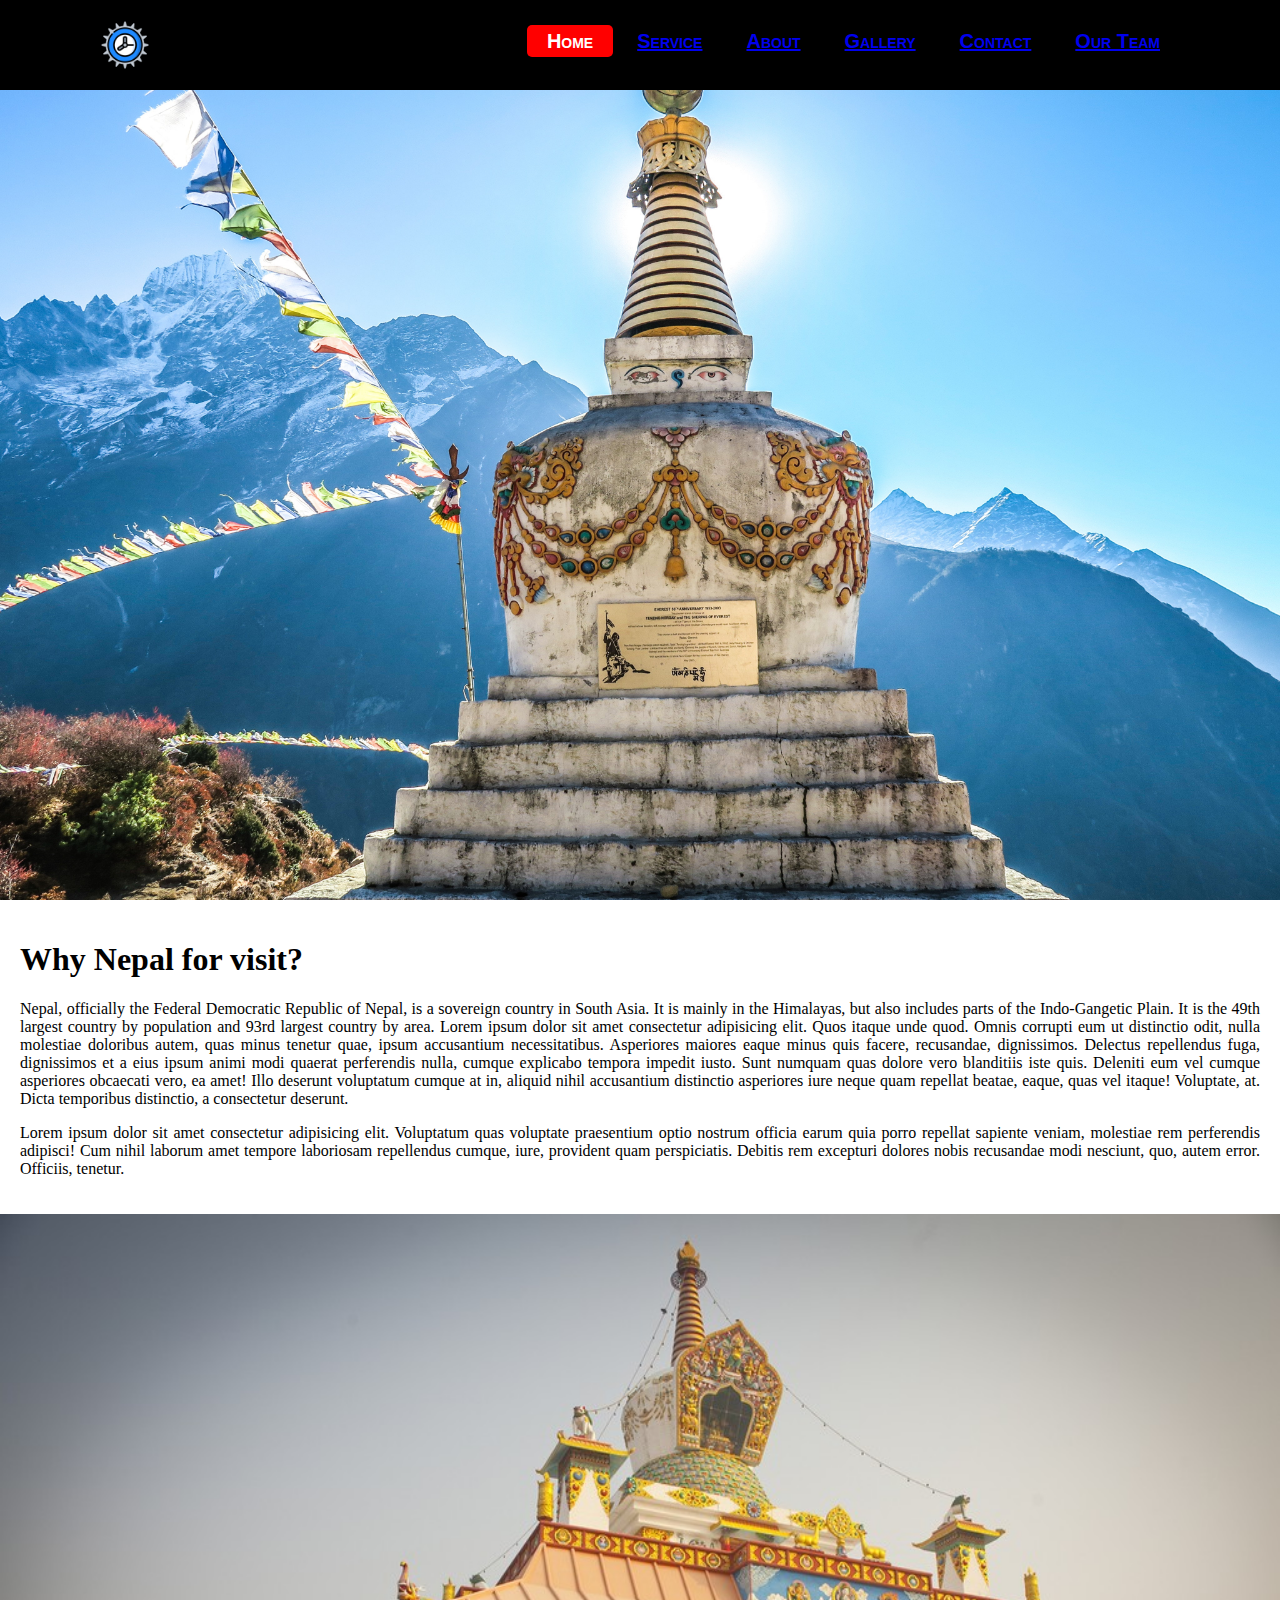
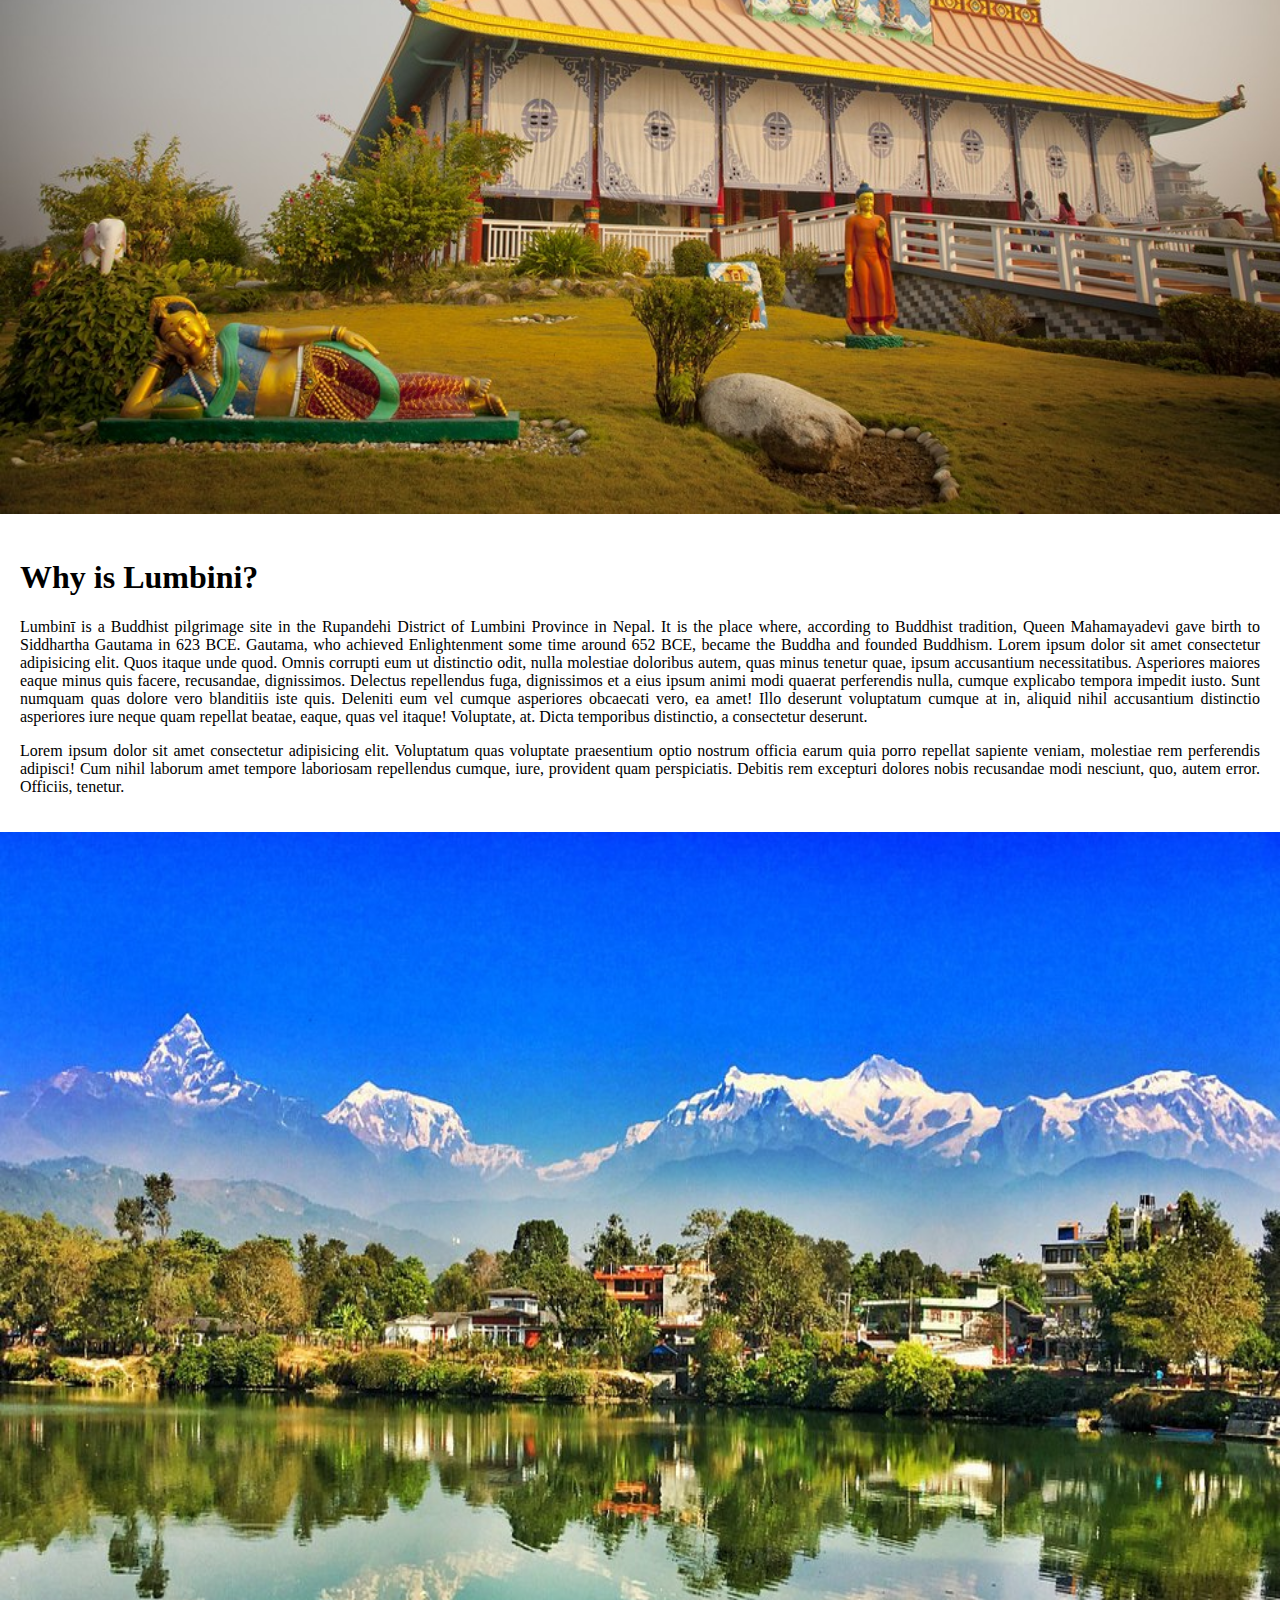
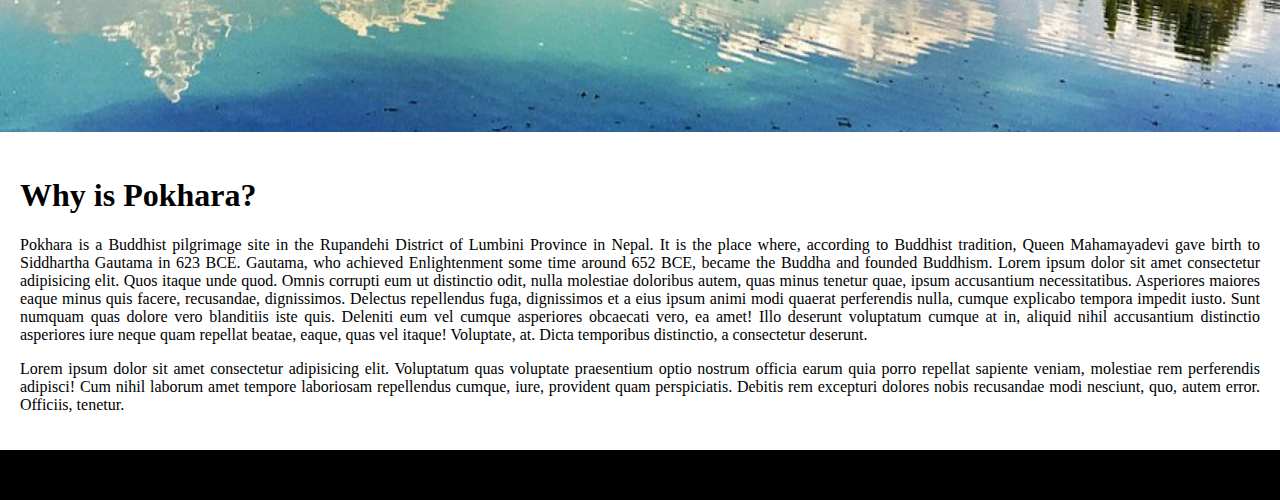
<file: index.html>
<!DOCTYPE html>
<html lang="en">
<head>
	<meta charset="UTF-8">
	<meta name="viewport" content="width=device-width, initial-scale=1.0">
	<link rel="stylesheet" href="https://cdn.jsdelivr.net/npm/bootstrap@4.5.3/dist/css/bootstrap.min.css" integrity="sha384-TX8t27EcRE3e/ihU7zmQxVncDAy5uIKz4rEkgIXeMed4M0jlfIDPvg6uqKI2xXr2" crossorigin="anonymous">
	<link rel="stylesheet" href="https://cdnjs.cloudflare.com/ajax/libs/font-awesome/4.7.0/css/font-awesome.min.css">
	<link rel="stylesheet" href="css/grid.css">
	<script src="https://code.jquery.com/jquery-3.5.1.js"></script>
	<title>Animated NavBar</title>
</head>
<body>
			<div>
			<nav style="height: 90px;">
				<div>
					<img class="logo" src="image/logo.png" alt="" height="50px" width="50px" >
				</div>
				<label id="icon">
                	<i class="fa">&#xf038;</i>
                </label>
                <div>
                	<ul>
                    <li><a href="#" class="active">Home</a></li>
                    <li><a href="#">Service</a></li>
                    <li><a href="#">About</a></li>
                    <li><a href="#">Gallery</a></li>
                    <li><a href="#">Contact</a></li>
                    <li><a href="#">Our Team</a></li>
                	</ul>
                </div>
			</nav>	
			</div>
			<div>
			<section class="secContent" id="sec1"></section>
				<div id="desc">
				<div class="container">
				<h1>Why Nepal for visit?</h1>
				<p>Nepal, officially the Federal Democratic Republic of Nepal, is a sovereign country in South Asia. It is mainly in the Himalayas, but also includes parts of the Indo-Gangetic Plain. It is the 49th largest country by population and 93rd largest country by area. Lorem ipsum dolor sit amet consectetur adipisicing elit. Quos itaque unde quod. Omnis corrupti eum ut distinctio odit, nulla molestiae doloribus autem, quas minus tenetur quae, ipsum accusantium necessitatibus. Asperiores maiores eaque minus quis facere, recusandae, dignissimos. Delectus repellendus fuga, dignissimos et a eius ipsum animi modi quaerat perferendis nulla, cumque explicabo tempora impedit iusto. Sunt numquam quas dolore vero blanditiis iste quis. Deleniti eum vel cumque asperiores obcaecati vero, ea amet! Illo deserunt voluptatum cumque at in, aliquid nihil accusantium distinctio asperiores iure neque quam repellat beatae, eaque, quas vel itaque! Voluptate, at. Dicta temporibus distinctio, a consectetur deserunt.</p>
				<p>Lorem ipsum dolor sit amet consectetur adipisicing elit. Voluptatum quas voluptate praesentium optio nostrum officia earum quia porro repellat sapiente veniam, molestiae rem perferendis adipisci! Cum nihil laborum amet tempore laboriosam repellendus cumque, iure, provident quam perspiciatis. Debitis rem excepturi dolores nobis recusandae modi nesciunt, quo, autem error. Officiis, tenetur.</p>
				</div>
				</div>
			<section class="secContent">
				<img src="image/lumbini.jpg" style="width: 100%; height: 100vh;">
				<div id="desc">
				<div class="container">
				<h1>Why is Lumbini?</h1>
				<p>Lumbinī is a Buddhist pilgrimage site in the Rupandehi District of Lumbini Province in Nepal. It is the place where, according to Buddhist tradition, Queen Mahamayadevi gave birth to Siddhartha Gautama in 623 BCE. Gautama, who achieved Enlightenment some time around 652 BCE, became the Buddha and founded Buddhism.
				Lorem ipsum dolor sit amet consectetur adipisicing elit. Quos itaque unde quod. Omnis corrupti eum ut distinctio odit, nulla molestiae doloribus autem, quas minus tenetur quae, ipsum accusantium necessitatibus. Asperiores maiores eaque minus quis facere, recusandae, dignissimos. Delectus repellendus fuga, dignissimos et a eius ipsum animi modi quaerat perferendis nulla, cumque explicabo tempora impedit iusto. Sunt numquam quas dolore vero blanditiis iste quis. Deleniti eum vel cumque asperiores obcaecati vero, ea amet! Illo deserunt voluptatum cumque at in, aliquid nihil accusantium distinctio asperiores iure neque quam repellat beatae, eaque, quas vel itaque! Voluptate, at. Dicta temporibus distinctio, a consectetur deserunt.</p>
				<p>Lorem ipsum dolor sit amet consectetur adipisicing elit. Voluptatum quas voluptate praesentium optio nostrum officia earum quia porro repellat sapiente veniam, molestiae rem perferendis adipisci! Cum nihil laborum amet tempore laboriosam repellendus cumque, iure, provident quam perspiciatis. Debitis rem excepturi dolores nobis recusandae modi nesciunt, quo, autem error. Officiis, tenetur.</p>
				</div>
				</div>
			</section>
			<section class="secContent">
				<img src="image/pokhara.jpg" style="width: 100%; height: 100vh;">
				<div id="desc">
				<div class="container">
				<h1>Why is Pokhara?</h1>
				<p>Pokhara is a Buddhist pilgrimage site in the Rupandehi District of Lumbini Province in Nepal. It is the place where, according to Buddhist tradition, Queen Mahamayadevi gave birth to Siddhartha Gautama in 623 BCE. Gautama, who achieved Enlightenment some time around 652 BCE, became the Buddha and founded Buddhism.
				Lorem ipsum dolor sit amet consectetur adipisicing elit. Quos itaque unde quod. Omnis corrupti eum ut distinctio odit, nulla molestiae doloribus autem, quas minus tenetur quae, ipsum accusantium necessitatibus. Asperiores maiores eaque minus quis facere, recusandae, dignissimos. Delectus repellendus fuga, dignissimos et a eius ipsum animi modi quaerat perferendis nulla, cumque explicabo tempora impedit iusto. Sunt numquam quas dolore vero blanditiis iste quis. Deleniti eum vel cumque asperiores obcaecati vero, ea amet! Illo deserunt voluptatum cumque at in, aliquid nihil accusantium distinctio asperiores iure neque quam repellat beatae, eaque, quas vel itaque! Voluptate, at. Dicta temporibus distinctio, a consectetur deserunt.</p>
				<p>Lorem ipsum dolor sit amet consectetur adipisicing elit. Voluptatum quas voluptate praesentium optio nostrum officia earum quia porro repellat sapiente veniam, molestiae rem perferendis adipisci! Cum nihil laborum amet tempore laboriosam repellendus cumque, iure, provident quam perspiciatis. Debitis rem excepturi dolores nobis recusandae modi nesciunt, quo, autem error. Officiis, tenetur.</p>
				</div>
				</div>
			</section>
			</div>
			<footer>
				
			</footer>
</body>
</html>
<script>
	$(window).scroll(function(){
		if($(window).scrollTop()){
			$("nav").addClass("black");
		}
		else{
			$("nav").removeClass("black");
		}		
	})

	$(document).ready(function(){
		$("#icon").click(function(){
			$("ul").toggleClass("show");
		});
	});
</script>
</file>
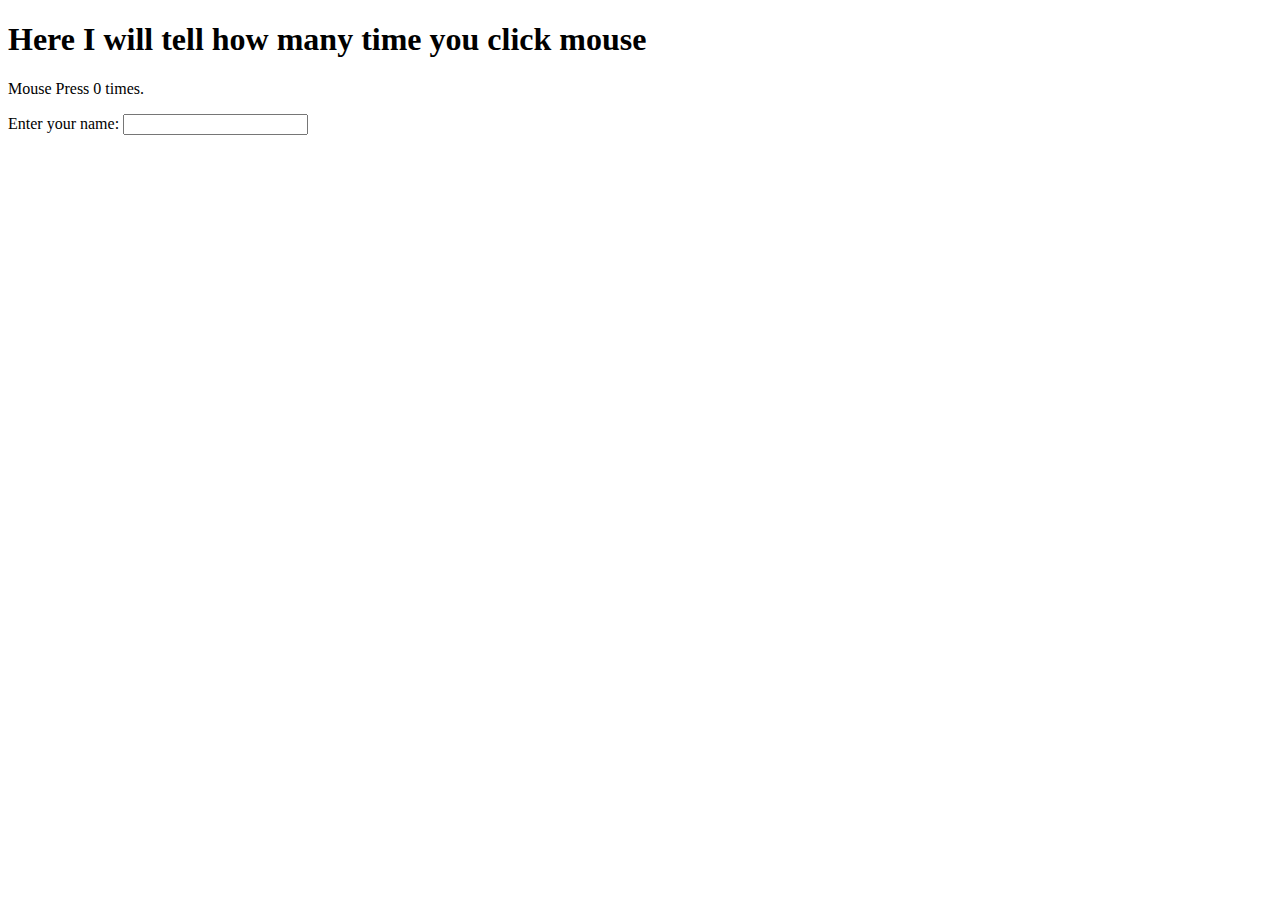
<file: keyCount.html>
<!DOCTYPE html>
<html>
<head>
<script src="https://ajax.googleapis.com/ajax/libs/jquery/3.5.1/jquery.min.js"></script>
</head>
<body>
<h1>Here I will tell how many time you click mouse</h1>
<p>Mouse Press <span>0</span> times.</p>
<div style="height:100px;">Enter your name: <input type="text"></div>
</body>
</html>

<script>
var x = 0;
$(document).ready(function(){
  $("input").keydown(function(){
    $(this).after("<p style='color:green;'>key  released.</p>");
    $("span").text( x+= 1);
  });
  $("input").keyup(function(){
    $(this).after("<p style='color:purple;'>key  pressed down.</p>");
  });
});
</script>

<script>
/*var x = 0;
$(document).ready(function(){
  $("input").keypress(function(){
    $(this).after("<p style='color:green;'>key  press.</p>");
    $("span").text( x+= 1);
  });

});*/
</script>
</file>
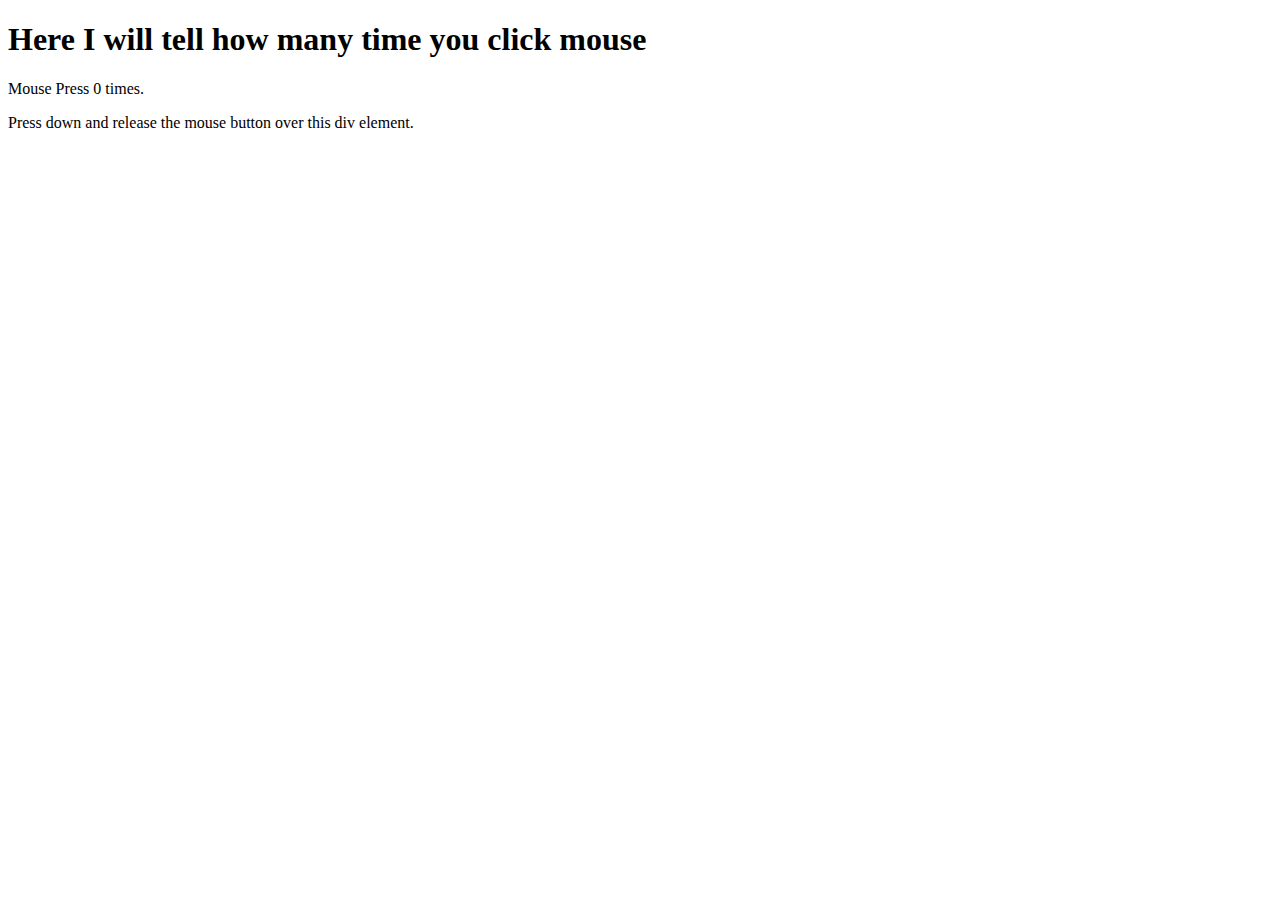
<file: mouseClick.html>
<!DOCTYPE html>
<html>
<head>
<script src="https://ajax.googleapis.com/ajax/libs/jquery/3.5.1/jquery.min.js"></script>
</head>
<body>
<h1>Here I will tell how many time you click mouse</h1>
<p>Mouse Press <span>0</span> times.</p>
<div style="height:100px;">Press down and release the mouse button over this div element.</div>
</body>
</html>

<script>
var x = 0;
$(document).ready(function(){
  $("div").mouseup(function(){
    $(this).after("<p style='color:green;'>Mouse button released.</p>");
    $("span").text( x+= 1);
  });
  $("div").mousedown(function(){
    $(this).after("<p style='color:purple;'>Mouse button pressed down.</p>");
  });
});
</script>
</file>
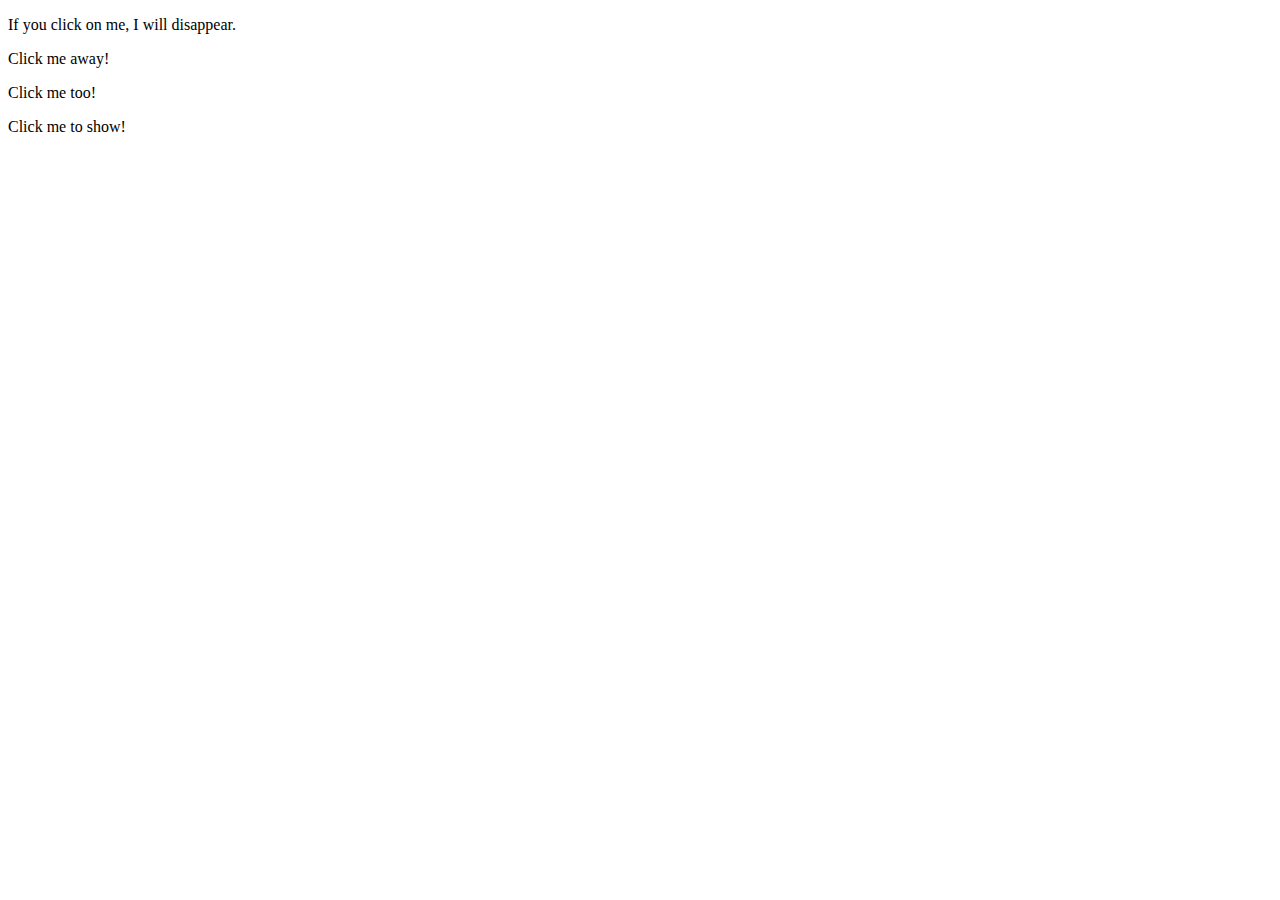
<file: showHidOnClick.html>
<!DOCTYPE html>
<html>
<head>
<script src="https://ajax.googleapis.com/ajax/libs/jquery/3.5.1/jquery.min.js"></script>
<script>
$(document).ready(function(){
  $("p").on("click", function(){
    $(this).hide();
  });
});
$(document).ready(function(){
  $("#show").on("click", function(){
    $("p").show();
    $("p").css("transition-duration","2s");
  });
});
</script>
</head>
<body>

<p>If you click on me, I will disappear.</p>
<p>Click me away!</p>
<p>Click me too!</p>
<p id="show">Click me to show!</p>

</body>
</html>
</file>
<file: css/grid.css>
body{
	margin: 0px;
	padding: 0px;
	font-family: Dilan Whemsy;
}
nav{
	position: fixed;
	top: 0px;
	left: 0px;
	width: 100%;
	height: 70px;
	padding: 10px 100px;
	box-sizing: border-box;
	transition: .5s;
	float: right;
	background-color: black;
}
nav.black{
	background-color: #16171c;
	height: 80px;
	padding: 10px 80px;
}

nav #icon{
	font-size: 24px;
	color: blue;
	line-height: 80px;
	float: right;
	margin-right: 40px;
	cursor: pointer;
	display: none;
}

nav div .logo{
	transition: .5s;
	float: left;
	margin-top: 10px;
}
nav ul{
	float: right;
	margin-top: 20px;
}
nav ul li{
	display: inline;
}
nav ul li a{
	font-size: 20px;
	font-weight: bold;
	padding: 5px 20px;
	font-family: sans-serif;
	transition: .5s;
	font-variant: small-caps;
}
nav ul li .active, nav ul li a:hover{
	background-color: red;
	color: white;
	border-radius: 5px;
	text-decoration: none;
}
section#sec1{
	width: 100%;
	min-height: 100vh;
	background: url(../image/mb1.jpg) no-repeat center;
	background-size: cover;
}

section.secContent{
	width: 100%;
	min-height: 100vh;
}

#desc{
	padding: 20px;
}
#desc p{
	text-align: justify;
}

#desc h1{
	font-family: Dilan Whemsy;

}

footer{
	min-height: 50px;
	background-color: black;
}


@media (max-width: 1048px){
	nav #icon{
		display: block;
	}
	nav ul{
		position: relative;
		width: 100%;
		height: 50vh;
		bottom: -1000px;
		left: 0px;
		text-align: center;
		margin: 0px;
		padding: 0px;
		background-color: white;
		border-radius: 20px;
		opacity: 0.9;
		transition: .5s;
		
	}
	nav ul li{
		display: block;
		margin-bottom: 20px;
		margin-top: 20px;
	}

	nav ul.show{
		bottom: 0px;
	}
	/* for showing menu from bottom to top animation use 
	nav ul{
		position: relative;
		width: 100%;
		height: 50vh;
		bottom: -1000px;
		left: 0px;
		text-align: center;
		margin: 0px;
		padding: 0px;
		background-color: white;
		border-radius: 20px;
		opacity: 0.9;
		transition: .5s;
		
	}

	nav ul.show{
		bottom: 0px;
	}
	*/
	/* for showing menu from top to bottom animation use 
	nav ul{
		position: relative;
		width: 100%;
		height: 50vh;
		top: -1000px;
		left: 0px;
		text-align: center;
		margin: 0px;
		padding: 0px;
		background-color: white;
		border-radius: 20px;
		opacity: 0.9;
		transition: .5s;
		
	}

	nav ul.show{
		top: 0px;
	}
	like you can do rest slidng right to left*/

}
</file>
